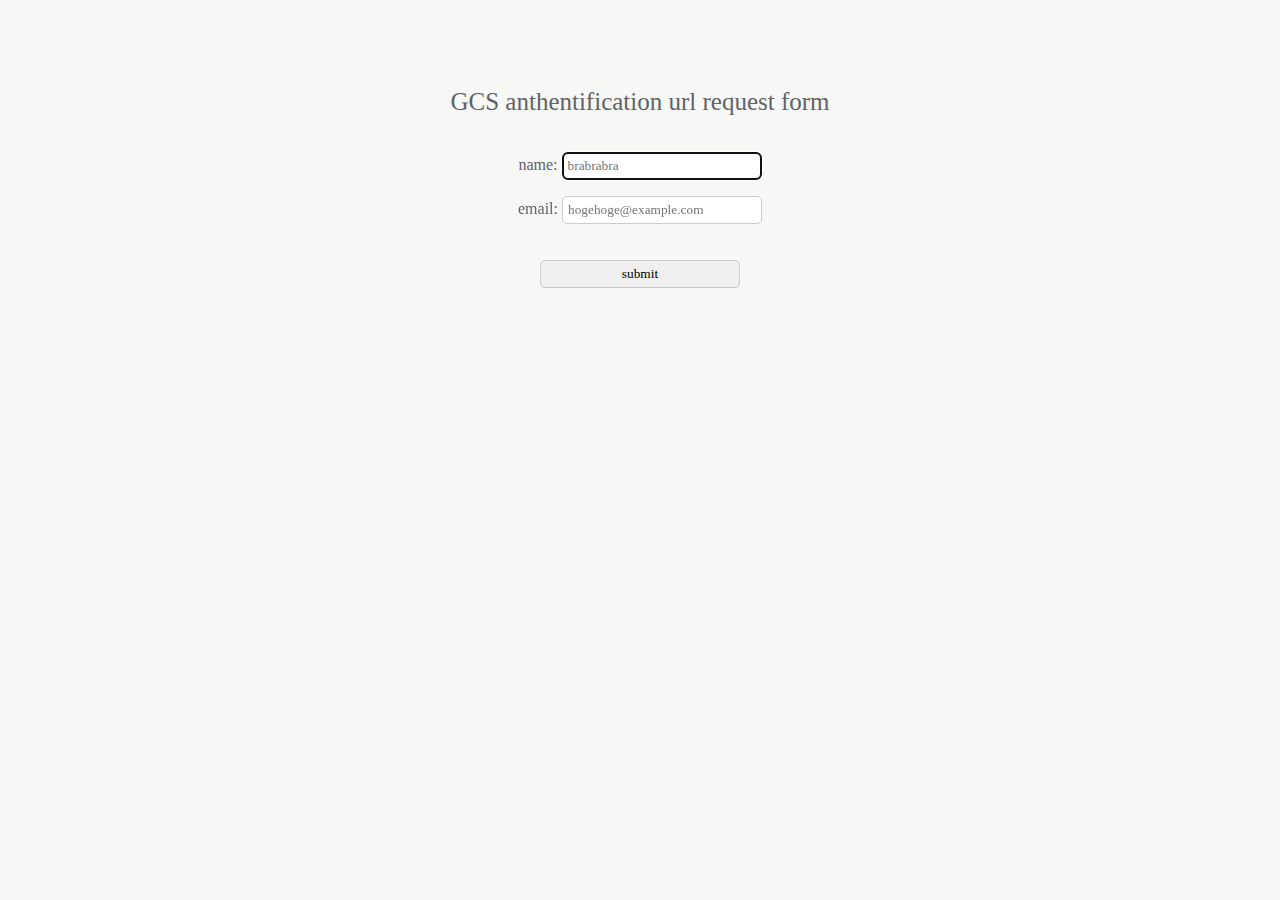
<file: src/front_end/html/index.html>
<!DOCTYPE html>
<html lang="ja">
<meta charset="UTF-8">
<link rel="stylesheet" href="../css/style.css">

<body class="body">

<div class="title_text">
    <p1>
        GCS anthentification url request form
    </p1>
</div>
    <div class="main_contents">
        <form action="http://127.0.0.1:8000/request-authentification-url" method="POST">
            <p>
                <span class="item-name">name:</span>
                <input type="text" name="username" placeholder="brabrabra" required autofocus>
            </p>
            <p>
                <span class="item-name">email:</span>
                <input type="email" name="email" placeholder="hogehoge@example.com" required autofocus autocomplete="off">
            </p>
            <div class="button">
                <input type="submit" value="submit">
            </div>
        </form>
    </div>
</body>

</html>
</file>
<file: src/front_end/css/style.css>
html{
    color: rgb(96, 99, 102);
    background: #dbdbd83b;
}
*{
    font-family: Meiryo;
    box-sizing: border-box;
    -webkit-font-smoothing: antialiased;
    -moz-osx-font-smoothing: grayscale;
}
.title_text{
    padding-top: 80px;
    max-width: 100%;
    text-align: center;
    margin: 0 auto;
    padding-bottom: 20px;
}
p1{
    font-size: 25px;
}

.main_contents{
    max-width: 100%;
    text-align: center;
    margin: 0 auto;
}
input{
    width: 200px;
    padding: 5px;
    border-radius: 5px;
    border: 1px solid #ccc;
    appearance: none;
}
.button{
    align-self: center;
    border: none;
    display: block;
    border-radius: 5px;
    font-weight: bold;
    cursor: pointer;
    padding-top: 20px;
    color: rgb(193, 221, 247);
    max-width: 100%;
    margin: 0 auto;
}
</file>
